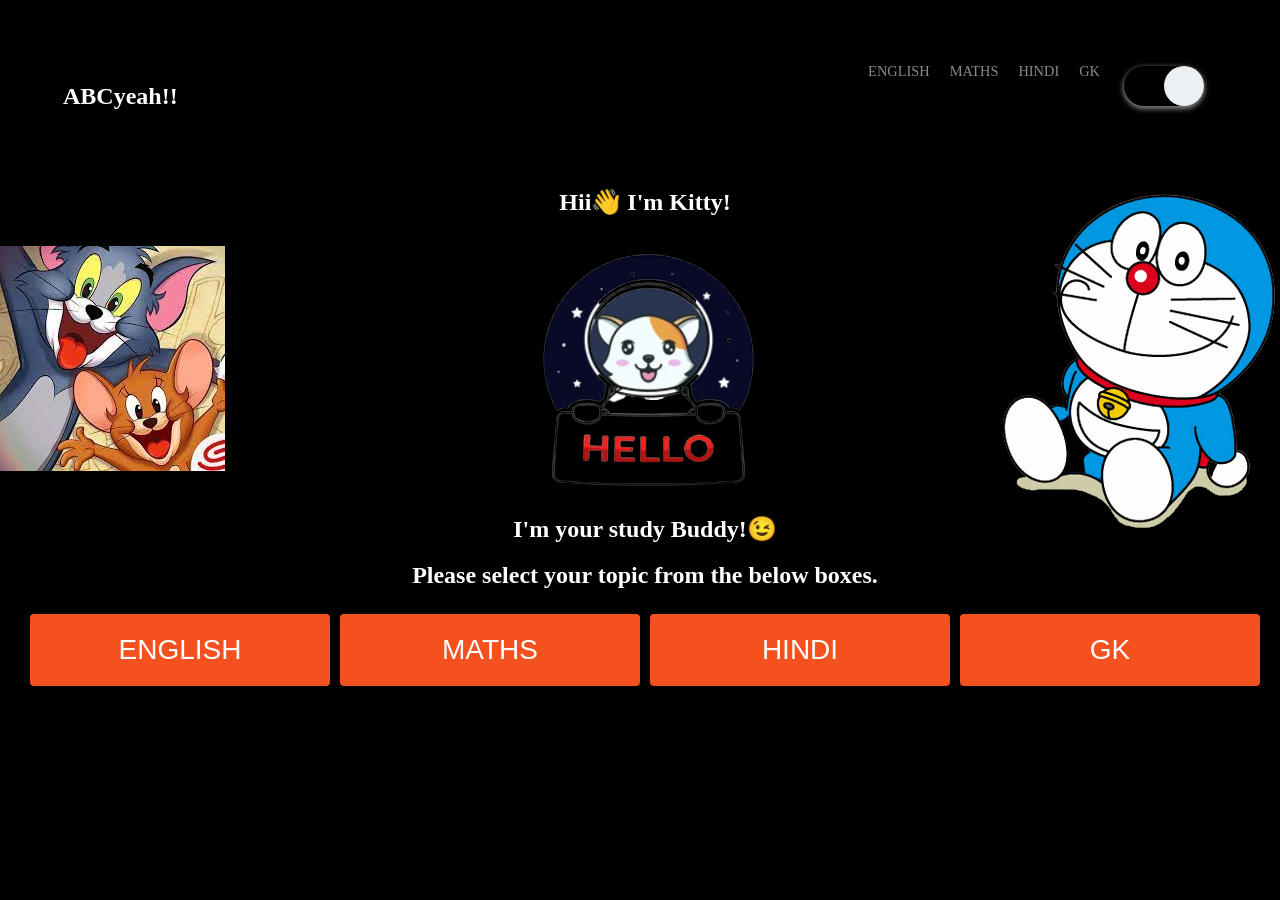
<file: index.html>
<!DOCTYPE html>
<html lang="en">
<head>
  <meta charset="UTF-8">
  <meta http-equiv="X-UA-Compatible" content="IE=edge">
  <meta name="viewport" content="width=device-width, initial-scale=1.0">
  <link rel="stylesheet" type="text/css" href="css\index.css">
  <title> ABCyeah!!</title>
</head>
<body>
  <style>
    body {
      background-image: url('img/slider/doraemon.png'), url('img/slider/tomjerry.jpg');
      background-position: center right , center left;
      background-repeat: no-repeat, no-repeat;
      }
  </style>
  <div class="container">
    <div class="nav-wrapper">
      <div class="left-side">
        <div class="site-name">
          <h2> ABCyeah!! </h2>
        </div>
      </div>
        <div class="right-side">
          <div class="nav-link-wrapper">
            <a href="english.html"> English </a>
          </div>
          <div class="nav-link-wrapper">
            <a href="maths.html"> Maths </a>
          </div>
          <div class="nav-link-wrapper">
            <a href="hindi.html"> Hindi </a>
          </div>
          <div class="nav-link-wrapper">
            <a href="gk.html"> GK </a>
          </div>
          <div class="nav-link-wrapper">
          <label id="switch">
            <input type="checkbox" onclick="myFunction()" checked>
            <span class="slider round"></span>
          </label>
          </div>
          <label id="dark-change"> </label>
          <script src="js\script.js"> </script>
        </div>
    </div>
    <div class="body-wrapper">
      
      <div class="hello-text">
        <h2> Hii<span class="wave"> 👋 </span> I'm Kitty!</h2>
      </div>
      <div class="kitty-img">
        <img src="img\slider\hello_kitty.png">
      </div>
      <div class="intro-text">
        <h2> I'm your study Buddy!😉</h2>
        <h2> Please select your topic from the below boxes. </h2>
      </div>
      <div class="buttons"> 
        <a href="english.html"> <button class="button" style="vertical-align:middle"> <span> ENGLISH </span> </button> </a>
        <a href="maths.html"><button class="button" style="vertical-align:middle"><span> MATHS </span></button></a>
        <a href="hindi.html"><button class="button" style="vertical-align:middle"><span> HINDI </span></button></a>
        <a href = "gk.html"><button class="button" style="vertical-align:middle"><span> GK </span></button></a>
      </div>
    </div>
  </div>
</body>
</html>
</file>
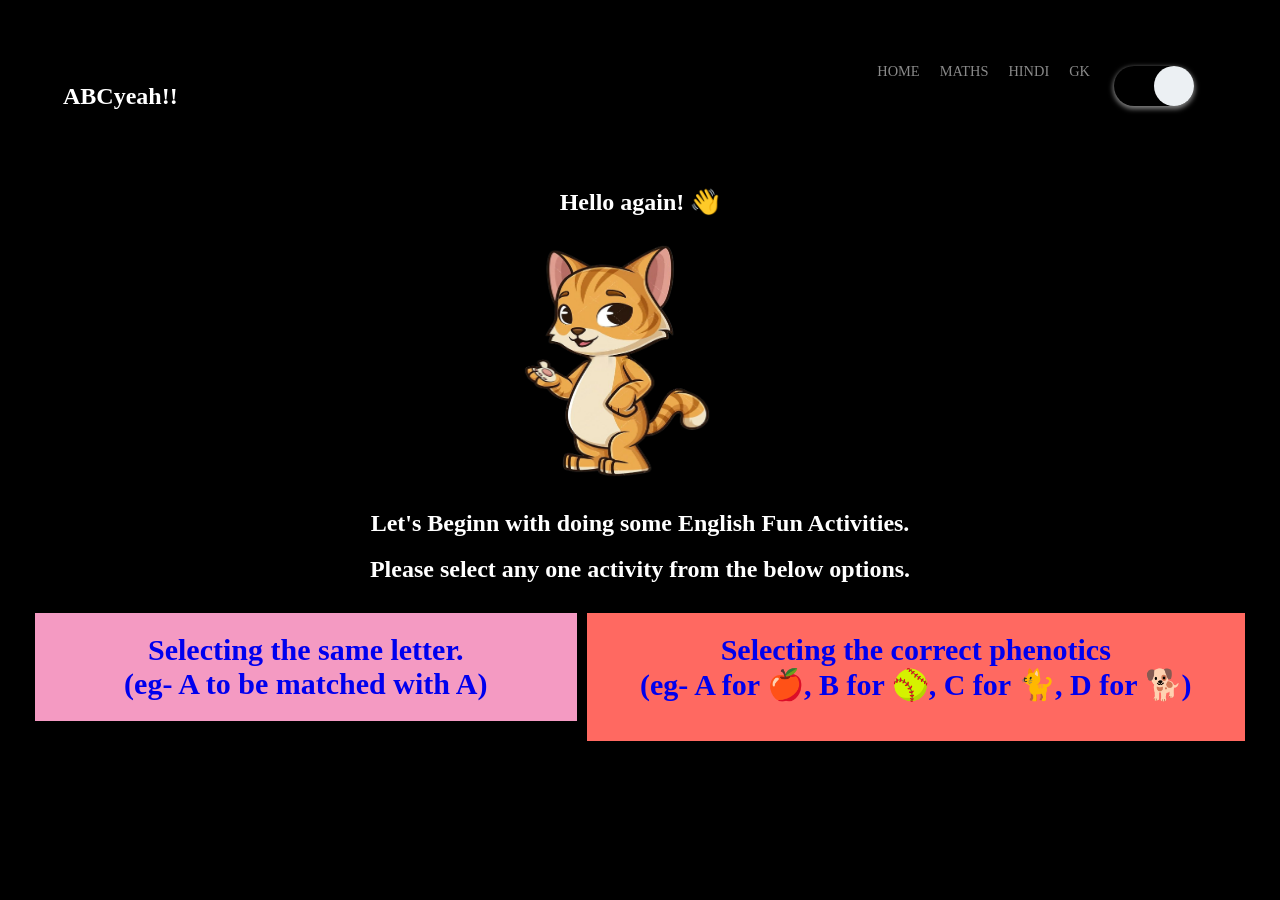
<file: english.html>
<!DOCTYPE html>
<html lang="en">
<head>
    <meta charset="UTF-8">
    <meta http-equiv="X-UA-Compatible" content="IE=edge">
    <meta name="viewport" content="width=device-width, initial-scale=1.0">
    <link rel="stylesheet" type="text/css" href="css\index.css">
    <title> English </title>
</head>
<body>
  <div class="container">
      <div class="nav-wrapper">
          <div class="left-side">
              <div class="site-name">
                  <h2> ABCyeah!!</h2>
              </div>
            </div>
              <div class="right-side">
                 <div class="nav-link-wrapper">
                    <a href="index.html"> Home </a>
                </div>
                 <div class="nav-link-wrapper">
                    <a href="maths.html"> Maths </a>
                </div>
                 <div class="nav-link-wrapper">
                    <a href="hindi.html">Hindi</a>
                </div>
                 <div class="nav-link-wrapper">
                    <a href="gk.html">GK</a>
                </div>
                  <div class="nav-link-wrapper">
                      <label id="switch">
                          <input type="checkbox" onclick="myFunction()" checked>
                          <span class="slider round"> </span>
                      </label>
                  </div>
                  <label id="dark-change"> </label>
                  <script src="js\script.js"> </script>
              </div>
            </div>
      </div>
      <div class="bady-wrapper">
          <div class="hello-text">
              <h2> Hello again! <span class="wave"> 👋 </span> </h2>
          </div>
          <div class="kitty-img">
              <img src="img\slider\cat_talk.png" height="250" width="200">
          </div>
          <div class="intro-text">
              <h2> Let's Beginn with doing some English Fun Activities.</h2>
              <h2> Please select any one activity from the below options.</h2>
          </div>
        <div class="grid-container">
          <div class="item1"><a href="english\english1.html"><b> Selecting the same letter. <br> (eg- A to be matched with A)</b></a></div>
          <div class="item2"> <a href="english\english2.html"><b>Selecting the correct phenotics <br> (eg- A for 🍎, B for 🥎, C for 🐈, D for 🐕)</b> </a>
        </div>
        </div>
      </div>
  </div>  
</body>
</html>
</file>
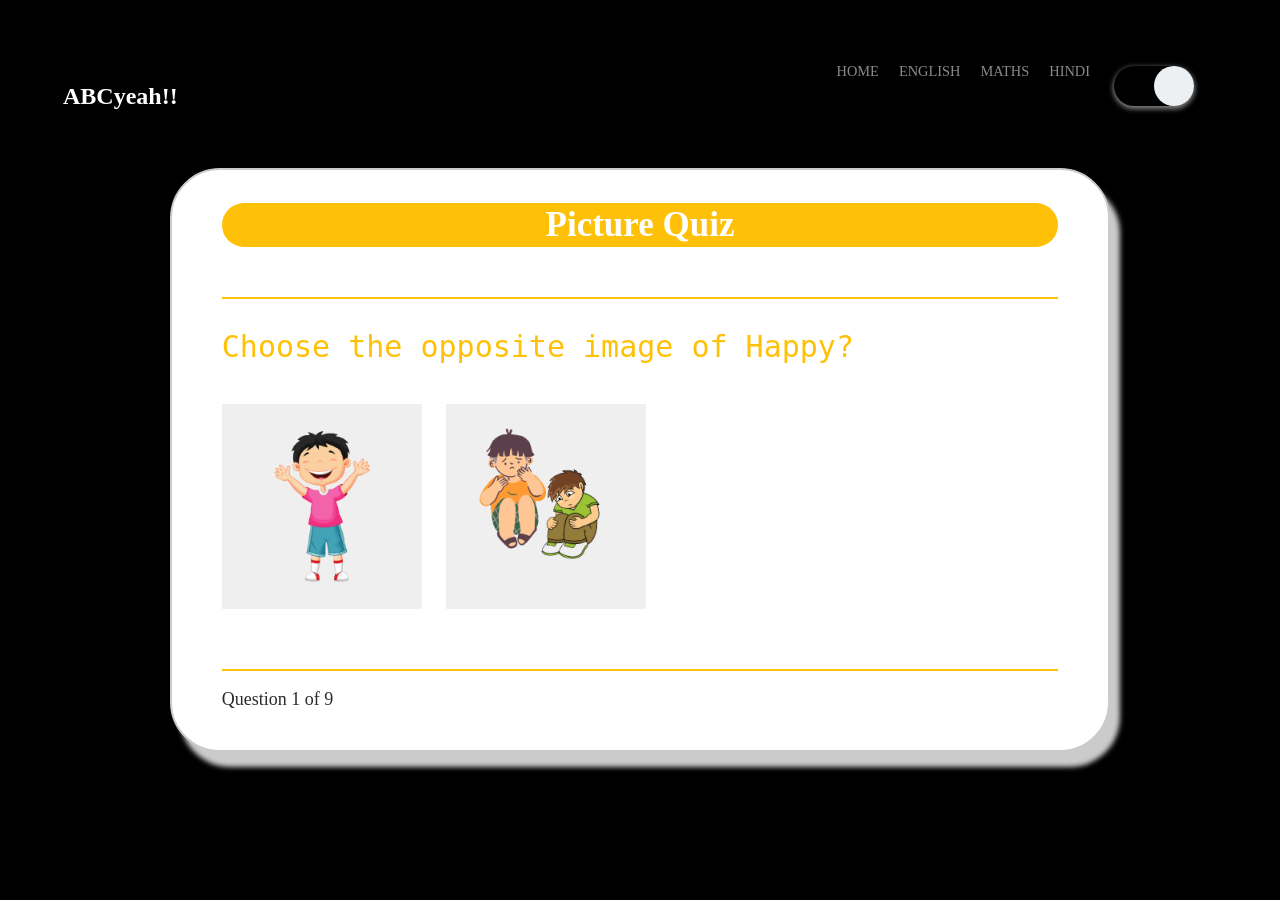
<file: gk.html>
<!DOCTYPE html>
<html>
<head lang="en">
<meta charset="UTF-8">
<title>Picture Quiz</title>
<style>
body {
background-color: #eeeeee;
}
body {
    margin: 0px;
    padding: 25px;
    background-color: black;
    color: white;
    font-size: 30;
}

.container {
    display: grid;
    grid-template-columns: 1fr;
}

.nav-wrapper {
    display:flex;
    justify-content: space-between;
    padding: 38px;
}

.site-name {
    font-family: 'Brush Script MT', cursive;
}

.right-side {
    display: flex;
    justify-content: space-between;
}

.nav-wrapper > .right-side > div {
    margin-right: 20px;
    font-size: 0.9em;
    text-transform: uppercase;
}

.nav-link-wrapper {
    height: 22px;
    border-bottom: 1px solid transparent;
    transition: border-bottom 0.5s;
}

.nav-link-wrapper a {
    color: #8a8a8a;
    text-decoration: none;
    transition: color 0.5s;
}

.nav-link-wrapper:hover {
    border-bottom: 1px solid seagreen;
}

.nav-link-wrapper a:hover {
    color: seagreen;
}

/* Slider code */
input {
    -webkit-appearance: none;
    position: relative;
    width: 80px;
    height: 40px;
    background-image: url(https://i.postimg.cc/857jHw2q/Screenshot-2020-04-16-at-1-07-06-PM.png);
    background-size: cover;
    border-radius: 50px;
    outline: none;
    transition: background-image .90s;
    box-shadow: 0px 2px 5px 1px gray;
}

input:before {
    content: "";
    position: absolute;
    top: 0;
    left: 0;
    height: 40px;
    width: 40px;;
    border-radius: 50px;
    transition: all .9s;
    background-color:  #F7CA33;
}

input:checked {
    background-image: url(https://i.postimg.cc/Hn0nstVK/Screenshot-2020-04-16-at-1-07-19-PM.png);
    transition: background-image .90s;
    background-size: cover;
}

input:checked:before {
    transform: translate(100%);
    transition: all .9s;
    background-color: #ECF0F3;
}

.dark-mode {
    background-color: white;
    color: black;
}

.hello-text {
    text-align: center;
}
.grid {
width: 68%;
height: 520px;
margin: 0 auto;
background-color: #fff;
padding: 10px 50px 50px 50px;
border-radius: 50px;
border: 2px solid #cbcbcb;
box-shadow: 10px 15px 5px #cbcbcb;
}
.buttons img
{
width:200px;
}
.grid h1 {
font-family: "sans-serif";
background-color: #ffc107;
font-size: 35px;
text-align: center;
color: #ffffff;
padding: 2px 0px;
border-radius: 50px;
}
hr
{
margin-top: 50px;
    color: red;
    background-color: #ffc107;
    height: 2px;
    border: none;
}
#score {
color: #ffc107;
text-align: center;
font-size: 30px;
}

.grid #question {
font-family: "monospace";
font-size: 30px;
color: #ffc107;
}
.buttons {
margin-top: 30px;
}

#btn0,
#btn1,
#btn2,
#btn3 {

    padding: 0px;
font-size: 20px;
color: #fff;
    border: none;
margin: 10px 20px 10px 0px;
}
#btn0:hover,
#btn1:hover,
#btn2:hover,
#btn3:hover {
cursor: pointer;
background-color: #ffc107;
}

#btn0:focus,
#btn1:focus,
#btn2:focus,
#btn3:focus {
outline: 0;
}

#progress {
color: #2b2b2b;
font-size: 18px;
}
</style>
</head>
<body>
    <div class="nav-wrapper">
        <div class="left-side">
            <div class="site-name">
                <h2> ABCyeah!!</h2>
            </div>
        </div>
        <div class="right-side">
            <div class="nav-link-wrapper">
                <a href="index.html"> Home </a>
            </div>
            <div class="nav-link-wrapper">
                <a href="english.html"> English</a>
            </div>
            <div class="nav-link-wrapper">
                <a href="maths.html"> Maths</a>
            </div>
            <div class="nav-link-wrapper">
                <a href="hindi.html">Hindi</a>
            </div>
            <div class="nav-link-wrapper">
                  <label id="switch">
                      <input type="checkbox" onclick="myFunction()" checked>
                      <span class="slider round"> </span>
                  </label>
            </div>
            <label id="dark-change"> </label>
            <script type = "text/javascript">
            function myFunction() {
    var element = document.body;
    element.classList.toggle("dark-mode");
 }</script>
        </div>
    </div>
<div class="grid">
<div id="quiz">
<h1>Picture Quiz</h1>
<hr style="margin-bottom: 20px">
<p id="question"></p>
<div class="buttons">
<button id="btn0"><span id="choice0"></span></button>
<button id="btn1"><span id="choice1"></span></button>
<button id="btn2"><span id="choice2"></span></button>
<button id="btn3"><span id="choice3"></span></button>
</div>
<hr style="margin-top: 50px">
<footer>
<p id="progress">Question x of y</p>
</footer>
</div>
</div>
<script type="text/javascript">
var images = {
    "happy" : "img/gkimg/A1.png",
    "sad" : "img/gkimg/A2.png",
    "dirty" : "img/gkimg/A3.png",
    "clean" : "img/gkimg/A4.png",
    "wet" : "img/gkimg/A5.png",
    "dry" : "img/gkimg/A6.png",
    "young" : "img/gkimg/A7.png",
    "old" : "img/gkimg/A8.png",
    "slow" : "img/gkimg/A11.png",
    "fast" : "img/gkimg/A12.png",
    "tall" : "img/gkimg/A13.png",
    "short" : "img/A14.png",
    "weak" : "img/gkimg/A15.png",
    "strong" : "img/gkimg/A16.png",
    "full" : "img/gkimg/A17.png",
    "empty" : "img/gkimg/A18.png",
    "sleep" : "img/gkimg/A21.png",
    "awake" : "img/gkimg/A22.png"
}

function populate() {
if (quiz.isEnded()) {
showScores();
} else {
// show question
var element = document.getElementById("question");
element.innerHTML = quiz.getQuestionIndex().text;

// show options
var choices = quiz.getQuestionIndex().choices;
for (var i = 0; i < choices.length; i++) {
var element = document.getElementById("choice" + i);
element.innerHTML = images[choices[i]]? '<img src="'+images[choices[i]]+'"/>':choices[i];
guess("btn" + i, choices[i]);
}

showProgress();
}
};

function guess(id, guess) {
var button = document.getElementById(id);
button.onclick = function() {
quiz.guess(guess);
populate();
}
};

function showProgress() {
var currentQuestionNumber = quiz.questionIndex + 1;
var element = document.getElementById("progress");
element.innerHTML = "Question " + currentQuestionNumber + " of " + quiz.questions.length;
};

function showScores() {
var gameOverHTML = "<h1>Result</h1>";
gameOverHTML += "<h2 id='score'> Your scores: " + quiz.score + "</h2>";
var element = document.getElementById("quiz");
element.innerHTML = gameOverHTML;
};

// create questions
var questions = [
new Question("Choose the opposite image of Happy?", ["happy","sad"], "sad"),

new Question("Choose the opposite image of clean?", ["dirty","clean"], "dirty"),

new Question("Choose the opposite image of wet?", ["dry","wet"], "dry"),

new Question("Choose the opposite image of Young?", ["young","old"], "old"),

new Question("Choose the opposite image of slow?", ["slow","fast"], "fast"),

new Question("Choose the opposite image of Short?", ["short","tall"], "tall"),

new Question("Choose the opposite image of Weak?", ["strong","weak"], "strong"),

new Question("Choose the opposite image of Empty?", ["full","empty"], "full"),

new Question("Choose the opposite image of Sleep?", ["sleep","awake"], "awake"),

];

function Question(text, choices, answer) {
this.text = text;
this.choices = choices;
this.answer = answer;
}

Question.prototype.isCorrectAnswer = function(choice) {
return this.answer === choice;
}

function Quiz(questions) {
this.score = 0;
this.questions = questions;
this.questionIndex = 0;
}

Quiz.prototype.getQuestionIndex = function() {
return this.questions[this.questionIndex];
}

Quiz.prototype.guess = function(answer) {
if (this.getQuestionIndex().isCorrectAnswer(answer)) {
this.score++;
}

this.questionIndex++;
}

Quiz.prototype.isEnded = function() {
return this.questionIndex === this.questions.length;
}

// create quiz
var quiz = new Quiz(questions);

// display quiz
populate();
</script>
</body>
</html>
</file>
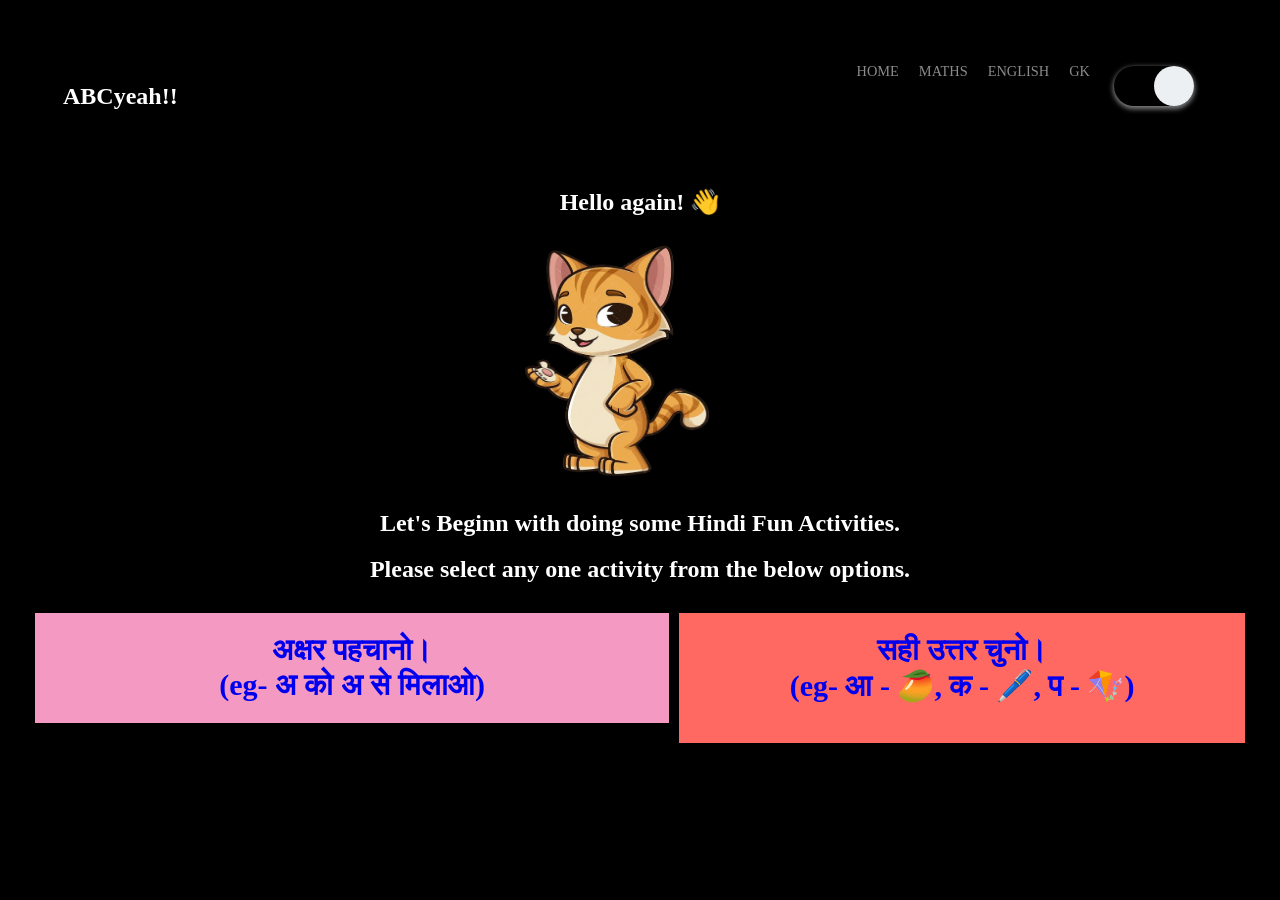
<file: hindi.html>
<!DOCTYPE html>
<html lang="en">
<head>
    <meta charset="UTF-8">
    <meta http-equiv="X-UA-Compatible" content="IE=edge">
    <meta name="viewport" content="width=device-width, initial-scale=1.0">
    <link rel="stylesheet" type="text/css" href="css\index.css">
    <title> हिंदी </title>
</head>
<body>
  <div class="container">
      <div class="nav-wrapper">
          <div class="left-side">
              <div class="site-name">
                  <h2> ABCyeah!!</h2>
              </div>
            </div>
              <div class="right-side">
                 <div class="nav-link-wrapper">
                    <a href="index.html"> Home </a>
                </div>
                 <div class="nav-link-wrapper">
                    <a href="maths.html"> Maths </a>
                </div>
                 <div class="nav-link-wrapper">
                    <a href="english.html">English</a>
                </div>
                 <div class="nav-link-wrapper">
                    <a href="gk.html">GK</a>
                </div>
                  <div class="nav-link-wrapper">
                      <label id="switch">
                          <input type="checkbox" onclick="myFunction()" checked>
                          <span class="slider round"> </span>
                      </label>
                  </div>
                  <label id="dark-change"> </label>
                  <script src="js\script.js"> </script>
              </div>
            </div>
      </div>
      <div class="bady-wrapper">
          <div class="hello-text">
              <h2> Hello again! <span class="wave"> 👋 </span> </h2>
          </div>
          <div class="kitty-img">
              <img src="img\slider\cat_talk.png" height="250" width="200">
          </div>
          <div class="intro-text">
              <h2> Let's Beginn with doing some Hindi Fun Activities.</h2>
              <h2> Please select any one activity from the below options.</h2>
          </div>
        <div class="grid-container">
          <div class="item1"><a href="hindi\hindi1.html"><b> अक्षर पहचानो। <br> (eg- अ को अ से मिलाओ)</b></a></div>
          <div class="item2"> <a href="hindi\hindi2.html"><b> सही उत्तर चुनो। <br> (eg- आ - 🥭, क - 🖊️, प - 🪁) </b> </a>
        </div>
        </div>
      </div>
  </div>  
</body>
</html>
</file>
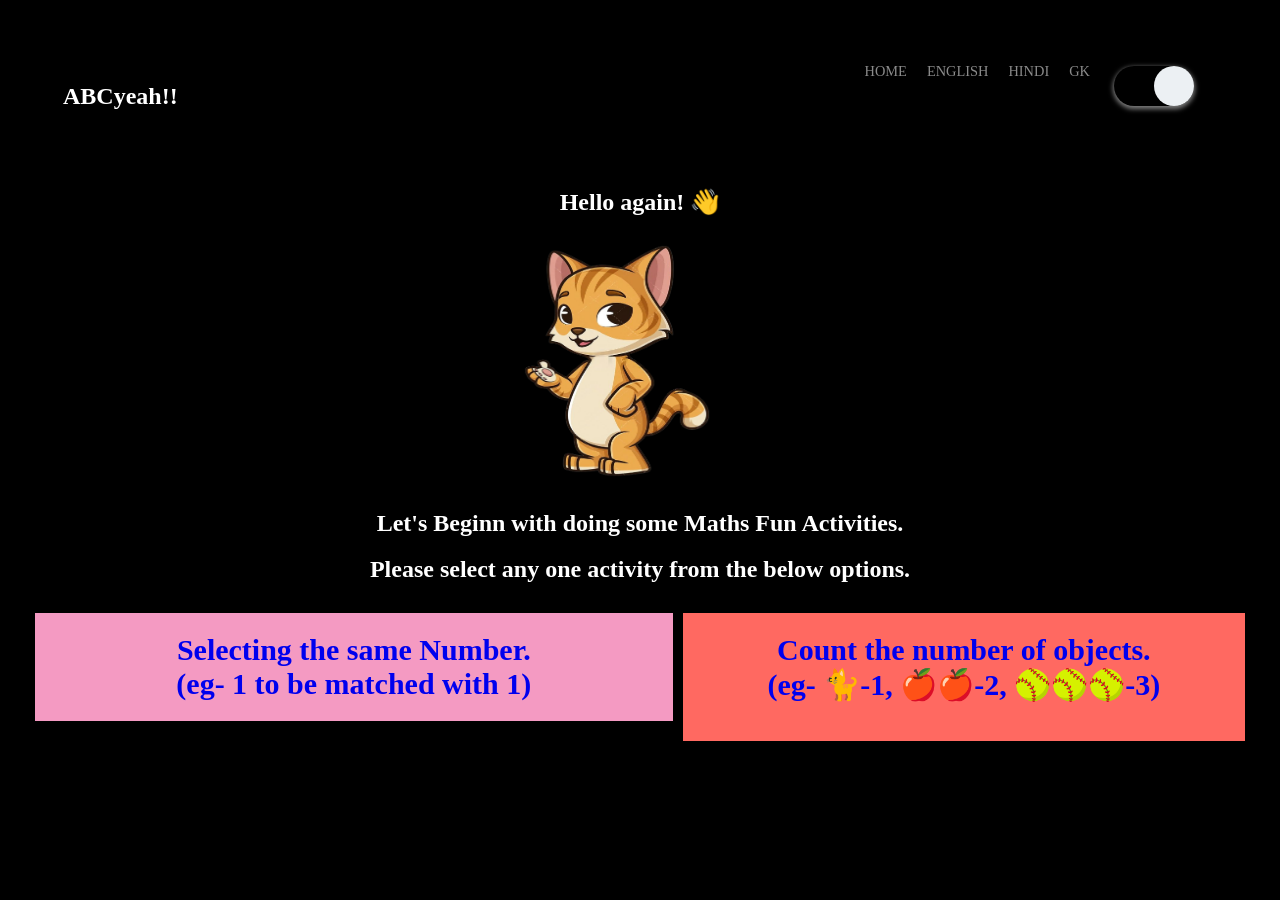
<file: maths.html>
<!DOCTYPE html>
<html lang="en">
<head>
    <meta charset="UTF-8">
    <meta http-equiv="X-UA-Compatible" content="IE=edge">
    <meta name="viewport" content="width=device-width, initial-scale=1.0">
    <link rel="stylesheet" type="text/css" href="css\index.css">
    <title> English </title>
</head>
<body>
  <div class="container">
      <div class="nav-wrapper">
          <div class="left-side">
              <div class="site-name">
                  <h2> ABCyeah!!</h2>
              </div>
            </div>
              <div class="right-side">
                 <div class="nav-link-wrapper">
                    <a href="index.html"> Home </a>
                </div>
                 <div class="nav-link-wrapper">
                    <a href="english.html"> English </a>
                </div>
                 <div class="nav-link-wrapper">
                    <a href="hindi.html">Hindi</a>
                </div>
                 <div class="nav-link-wrapper">
                    <a href="gk.html">GK</a>
                </div>
                  <div class="nav-link-wrapper">
                      <label id="switch">
                          <input type="checkbox" onclick="myFunction()" checked>
                          <span class="slider round"> </span>
                      </label>
                  </div>
                  <label id="dark-change"> </label>
                  <script src="js\script.js"> </script>
              </div>
            </div>
      </div>
      <div class="bady-wrapper">
          <div class="hello-text">
              <h2> Hello again! <span class="wave"> 👋 </span> </h2>
          </div>
          <div class="kitty-img">
              <img src="img\slider\cat_talk.png" height="250" width="200">
          </div>
          <div class="intro-text">
              <h2> Let's Beginn with doing some Maths Fun Activities.</h2>
              <h2> Please select any one activity from the below options.</h2>
          </div>
        <div class="grid-container">
          <div class="item1"><a href="maths\maths1.html"><b> Selecting the same Number. <br> (eg- 1 to be matched with 1)</b></a></div>
          <div class="item2"> <a href="maths\maths2.html"><b>Count the number of objects. <br> (eg- 🐈-1, 🍎🍎-2, 🥎🥎🥎-3) </b> </a>
        </div>
        </div>
      </div>
  </div>  
</body>
</html>
</file>
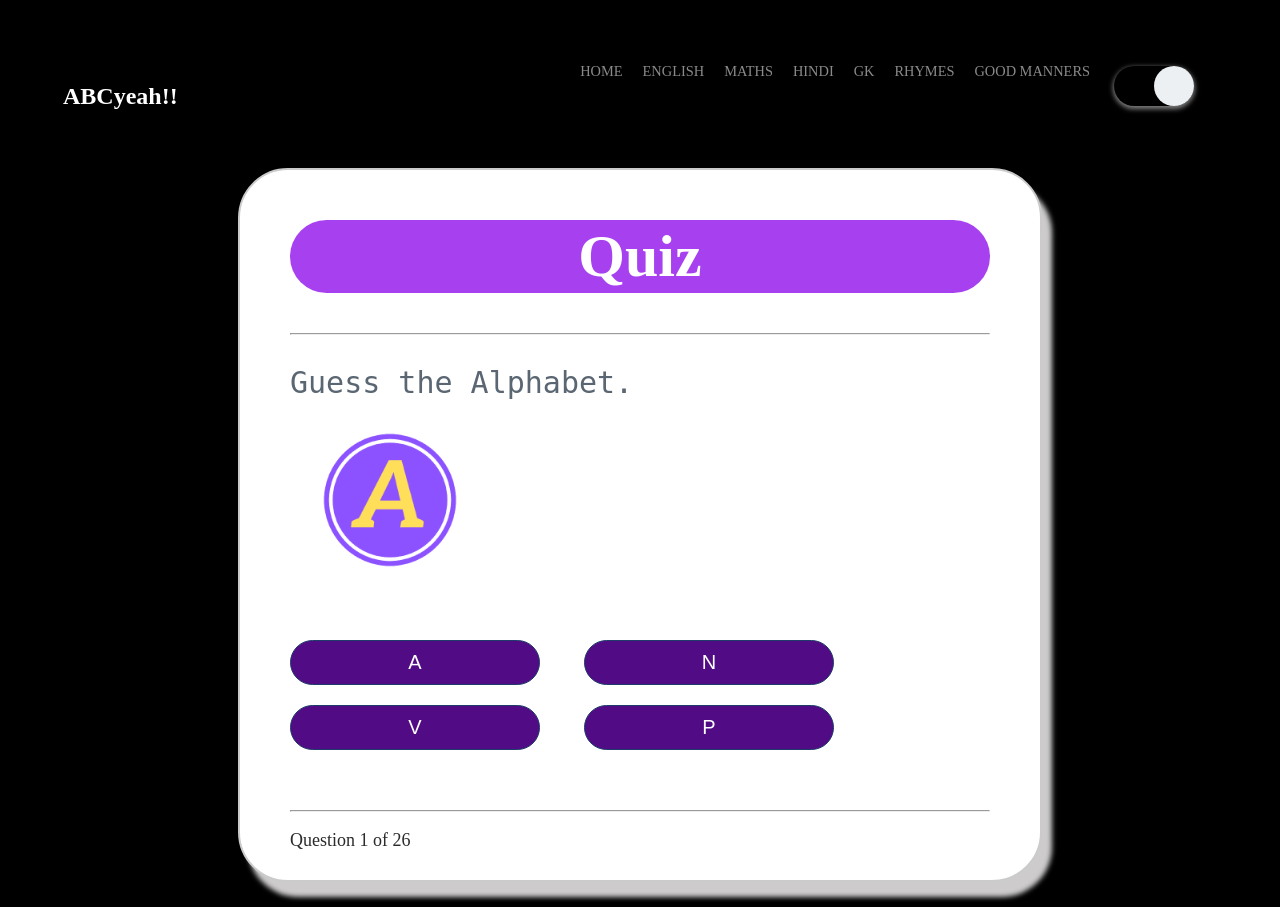
<file: english/english1.html>
<!DOCTYPE html>
<html lang="en">
<head>
    <meta charset="UTF-8">
    <meta http-equiv="X-UA-Compatible" content="IE=edge">
    <meta name="viewport" content="width=device-width, initial-scale=1.0">
    <link rel="stylesheet" type="text/css" href="english.css">
    <title>Document</title>
</head>
<body>
    <div class="container">
        <div class="nav-wrapper">
            <div class="left-side">
                <div class="site-name">
                    <h2> ABCyeah!!</h2>
                </div>
            </div>
            <div class="right-side">
                <div class="nav-link-wrapper">
                    <a href="index.html"> Home </a>
                </div>
                <div class="nav-link-wrapper">
                    <a href="english.html"> English</a>
                </div>
                <div class="nav-link-wrapper">
                    <a href="maths.html"> Maths</a>
                </div>
                <div class="nav-link-wrapper">
                    <a href="hindi.html">Hindi</a>
                </div>
                <div class="nav-link-wrapper">
                    <a href="gk.html">GK</a>
                </div>
                <div class="nav-link-wrapper">
                    <a href="rhymes.html">Rhymes</a>
                </div>
                <div class="nav-link-wrapper">
                    <a href="goodmanners.html"> Good MAnners</a>
                </div>
                <div class="nav-link-wrapper">
                      <label id="switch">
                          <input type="checkbox" onclick="myFunction()" checked>
                          <span class="slider round"> </span>
                      </label>
                </div>
                <label id="dark-change"> </label>
                <script src="english.js"> </script>
            </div>
        </div>
        <div class = "grid">
            <div id = "quiz">
                <h1> Quiz </h1>
                <hr style = "margin-bottom: 20px">
                <p id = "question"> </p>
                <div class = "button">
                    <button id = "bt0"> <span id = "choice0"></span> </button>
                    <button id = "bt1"> <span id = "choice1"></span> </button>
                    <button id = "bt2"> <span id = "choice2"></span> </button>
                    <button id = "bt3"> <span id = "choice3"></span> </button>
                </div>
                <hr style = "margin-top: 50px">

                <footer>
                    <p id = "progress"> Question x of y</p>
                </footer>
            </div>
        </div>        

    </div>
    <script src = "english1.js"></script>


</body>
</html>
</file>
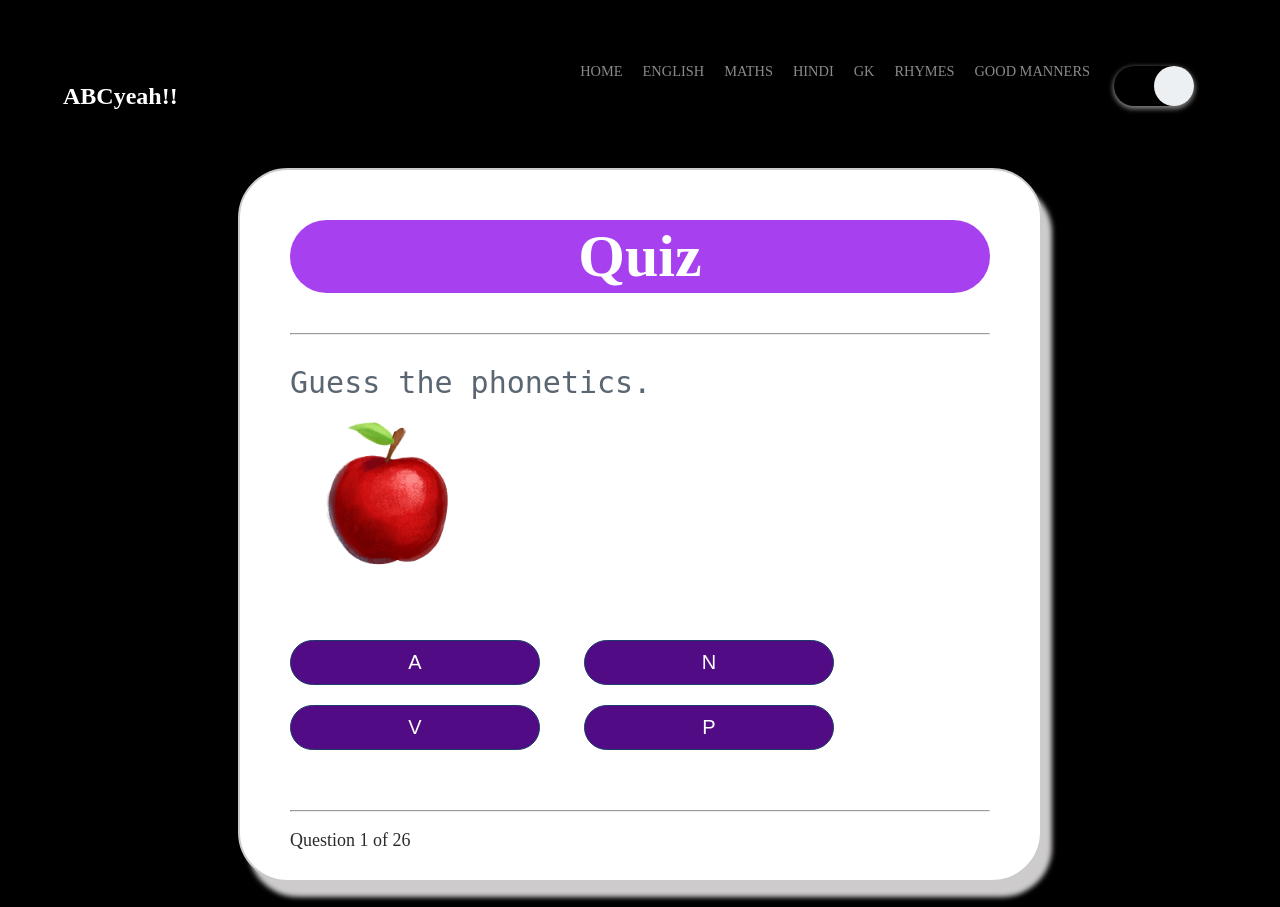
<file: english/english2.html>
<!DOCTYPE html>
<html lang="en">
<head>
    <meta charset="UTF-8">
    <meta http-equiv="X-UA-Compatible" content="IE=edge">
    <meta name="viewport" content="width=device-width, initial-scale=1.0">
    <link rel="stylesheet" type="text/css" href="english.css">
    <title>Document</title>
</head>
<body>
    <div class="container">
        <div class="nav-wrapper">
            <div class="left-side">
                <div class="site-name">
                    <h2> ABCyeah!!</h2>
                </div>
            </div>
            <div class="right-side">
                <div class="nav-link-wrapper">
                    <a href="index.html"> Home </a>
                </div>
                <div class="nav-link-wrapper">
                    <a href="english.html"> English</a>
                </div>
                <div class="nav-link-wrapper">
                    <a href="maths.html"> Maths</a>
                </div>
                <div class="nav-link-wrapper">
                    <a href="hindi.html">Hindi</a>
                </div>
                <div class="nav-link-wrapper">
                    <a href="gk.html">GK</a>
                </div>
                <div class="nav-link-wrapper">
                    <a href="rhymes.html">Rhymes</a>
                </div>
                <div class="nav-link-wrapper">
                    <a href="goodmanners.html"> Good MAnners</a>
                </div>
                <div class="nav-link-wrapper">
                      <label id="switch">
                          <input type="checkbox" onclick="myFunction()" checked>
                          <span class="slider round"> </span>
                      </label>
                </div>
                <label id="dark-change"> </label>
                <script src="english.js"> </script>
            </div>
        </div>
        <div class = "grid">
            <div id = "quiz">
                <h1> Quiz </h1>
                <hr style = "margin-bottom: 20px">
                <p id = "question"> </p>
                <div class = "button">
                    <button id = "bt0"> <span id = "choice0"></span> </button>
                    <button id = "bt1"> <span id = "choice1"></span> </button>
                    <button id = "bt2"> <span id = "choice2"></span> </button>
                    <button id = "bt3"> <span id = "choice3"></span> </button>
                </div>
                <hr style = "margin-top: 50px">

                <footer>
                    <p id = "progress"> Question x of y</p>
                </footer>
            </div>
        </div>        

    </div>
    <script src = "english2.js"></script>


</body>
</html>
</file>
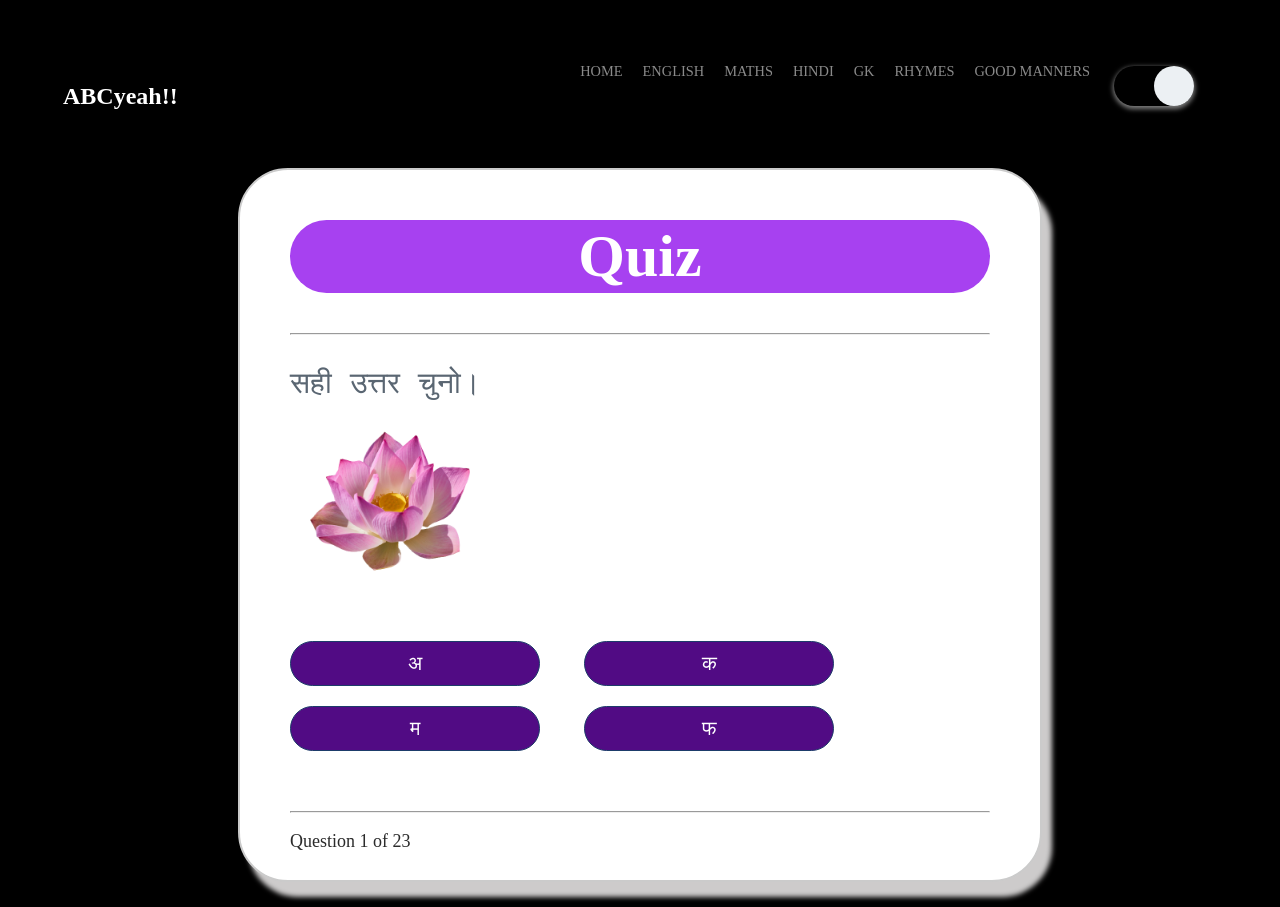
<file: hindi/hindi2.html>
<!DOCTYPE html>
<html lang="en">
<head>
    <meta charset="UTF-8">
    <meta http-equiv="X-UA-Compatible" content="IE=edge">
    <meta name="viewport" content="width=device-width, initial-scale=1.0">
    <link rel="stylesheet" type="text/css" href="hindi.css">
    <title>Document</title>
</head>
<body>
    <div class="container">
        <div class="nav-wrapper">
            <div class="left-side">
                <div class="site-name">
                    <h2> ABCyeah!!</h2>
                </div>
            </div>
            <div class="right-side">
                <div class="nav-link-wrapper">
                    <a href="index.html"> Home </a>
                </div>
                <div class="nav-link-wrapper">
                    <a href="english.html"> English</a>
                </div>
                <div class="nav-link-wrapper">
                    <a href="maths.html"> Maths</a>
                </div>
                <div class="nav-link-wrapper">
                    <a href="hindi.html">Hindi</a>
                </div>
                <div class="nav-link-wrapper">
                    <a href="gk.html">GK</a>
                </div>
                <div class="nav-link-wrapper">
                    <a href="rhymes.html">Rhymes</a>
                </div>
                <div class="nav-link-wrapper">
                    <a href="goodmanners.html"> Good MAnners</a>
                </div>
                <div class="nav-link-wrapper">
                      <label id="switch">
                          <input type="checkbox" onclick="myFunction()" checked>
                          <span class="slider round"> </span>
                      </label>
                </div>
                <label id="dark-change"> </label>
                <script src="hindi.js"> </script>
            </div>
        </div>
        <div class = "grid">
            <div id = "quiz">
                <h1> Quiz </h1>
                <hr style = "margin-bottom: 20px">
                <p id = "question"> </p>
                <div class = "button">
                    <button id = "bt0"> <span id = "choice0"></span> </button>
                    <button id = "bt1"> <span id = "choice1"></span> </button>
                    <button id = "bt2"> <span id = "choice2"></span> </button>
                    <button id = "bt3"> <span id = "choice3"></span> </button>
                </div>
                <hr style = "margin-top: 50px">

                <footer>
                    <p id = "progress"> Question x of y</p>
                </footer>
            </div>
        </div>        

    </div>
    <script src = "hindi2.js"></script>


</body>
</html>
</file>
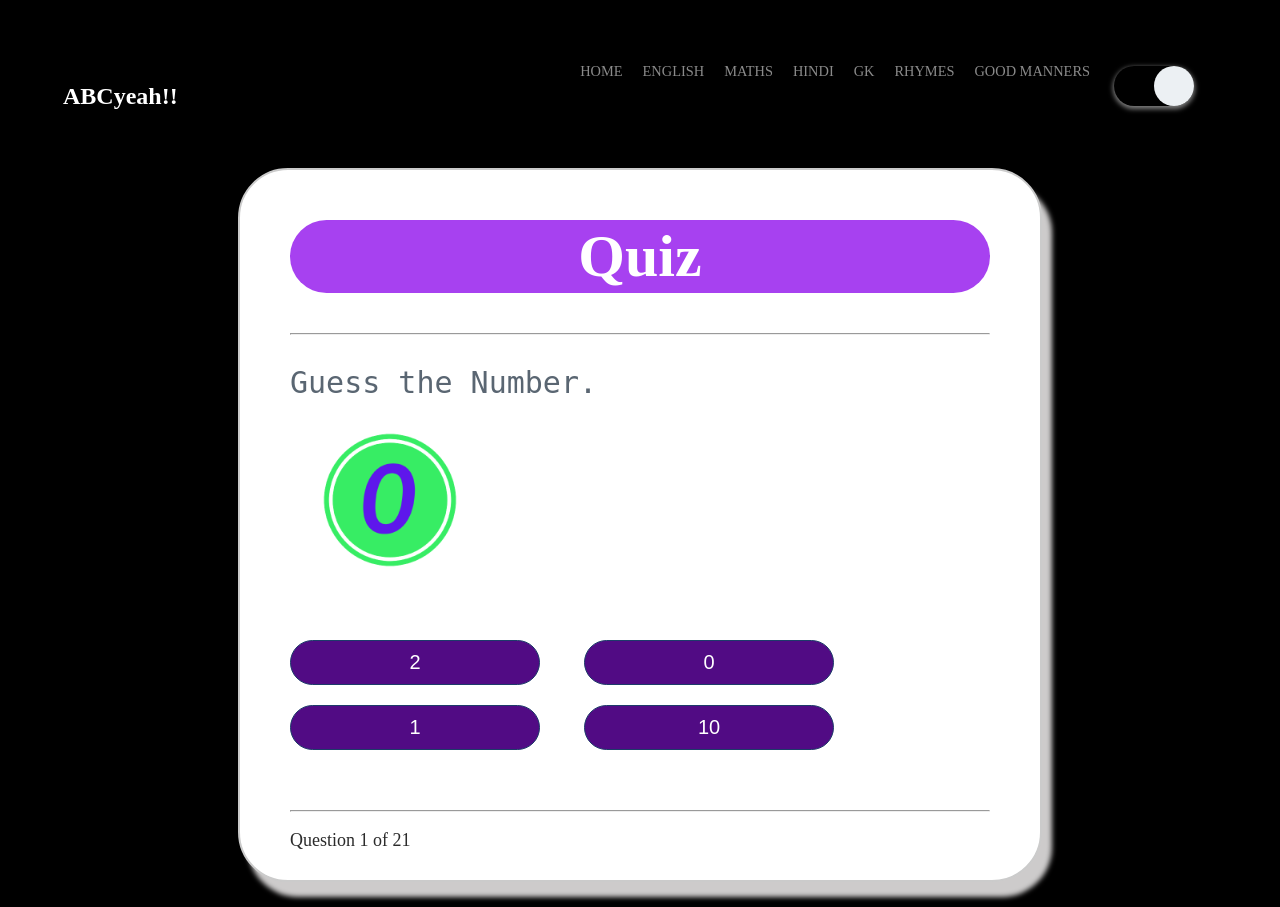
<file: maths/maths1.html>
<!DOCTYPE html>
<html lang="en">
<head>
    <meta charset="UTF-8">
    <meta http-equiv="X-UA-Compatible" content="IE=edge">
    <meta name="viewport" content="width=device-width, initial-scale=1.0">
    <link rel="stylesheet" type="text/css" href="maths.css">
    <title>Document</title>
</head>
<body>
    <div class="container">
        <div class="nav-wrapper">
            <div class="left-side">
                <div class="site-name">
                    <h2> ABCyeah!!</h2>
                </div>
            </div>
            <div class="right-side">
                <div class="nav-link-wrapper">
                    <a href="index.html"> Home </a>
                </div>
                <div class="nav-link-wrapper">
                    <a href="english.html"> English</a>
                </div>
                <div class="nav-link-wrapper">
                    <a href="maths.html"> Maths</a>
                </div>
                <div class="nav-link-wrapper">
                    <a href="hindi.html">Hindi</a>
                </div>
                <div class="nav-link-wrapper">
                    <a href="gk.html">GK</a>
                </div>
                <div class="nav-link-wrapper">
                    <a href="rhymes.html">Rhymes</a>
                </div>
                <div class="nav-link-wrapper">
                    <a href="goodmanners.html"> Good MAnners</a>
                </div>
                <div class="nav-link-wrapper">
                      <label id="switch">
                          <input type="checkbox" onclick="myFunction()" checked>
                          <span class="slider round"> </span>
                      </label>
                </div>
                <label id="dark-change"> </label>
                <script src="maths.js"> </script>
            </div>
        </div>
        <div class = "grid">
            <div id = "quiz">
                <h1> Quiz </h1>
                <hr style = "margin-bottom: 20px">
                <p id = "question"> </p>
                <div class = "button">
                    <button id = "bt0"> <span id = "choice0"></span> </button>
                    <button id = "bt1"> <span id = "choice1"></span> </button>
                    <button id = "bt2"> <span id = "choice2"></span> </button>
                    <button id = "bt3"> <span id = "choice3"></span> </button>
                </div>
                <hr style = "margin-top: 50px">

                <footer>
                    <p id = "progress"> Question x of y</p>
                </footer>
            </div>
        </div>        

    </div>
    <script src = "maths1.js"></script>


</body>
</html>
</file>
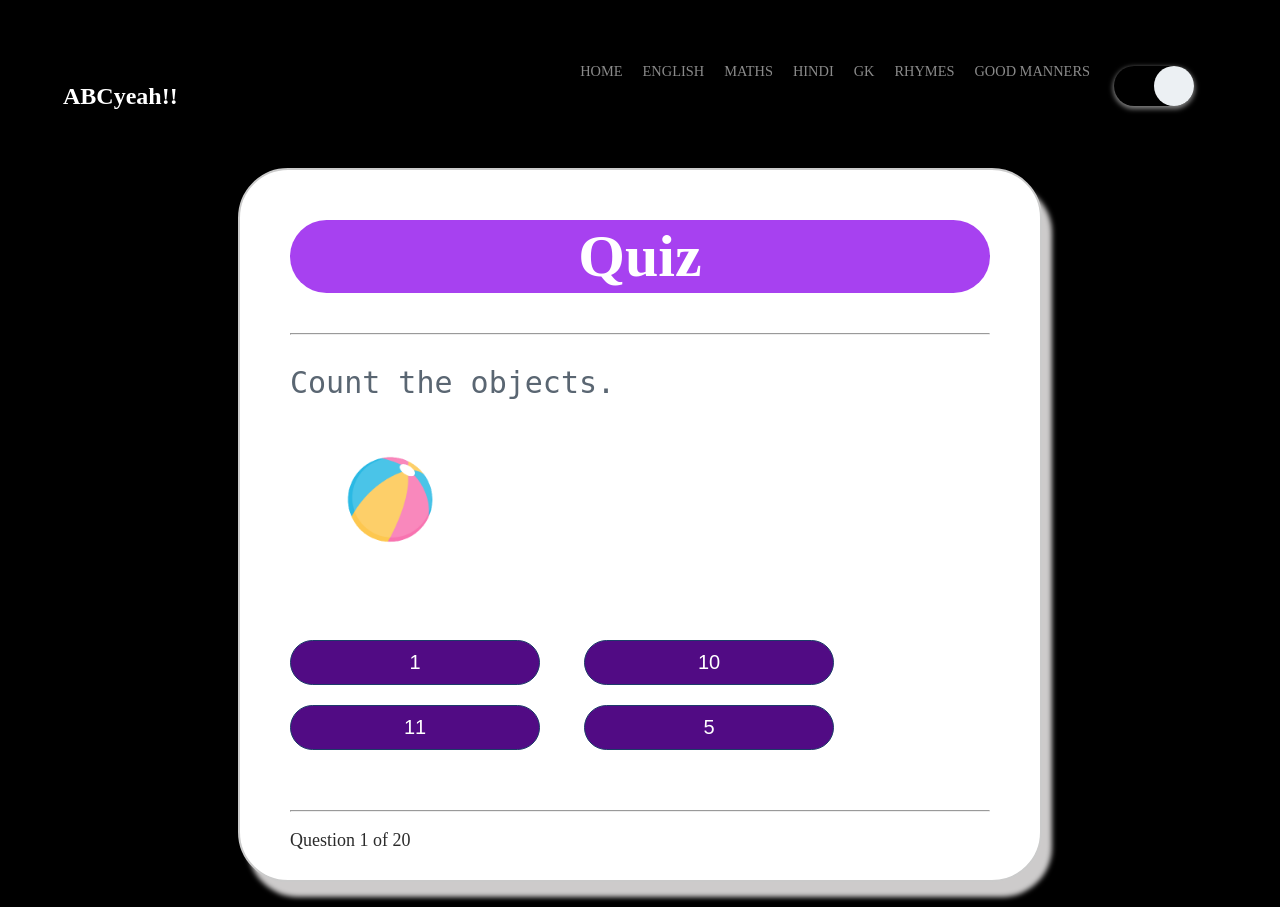
<file: maths/maths2.html>
<!DOCTYPE html>
<html lang="en">
<head>
    <meta charset="UTF-8">
    <meta http-equiv="X-UA-Compatible" content="IE=edge">
    <meta name="viewport" content="width=device-width, initial-scale=1.0">
    <link rel="stylesheet" type="text/css" href="maths.css">
    <title>Document</title>
</head>
<body>
    <div class="container">
        <div class="nav-wrapper">
            <div class="left-side">
                <div class="site-name">
                    <h2> ABCyeah!!</h2>
                </div>
            </div>
            <div class="right-side">
                <div class="nav-link-wrapper">
                    <a href="index.html"> Home </a>
                </div>
                <div class="nav-link-wrapper">
                    <a href="english.html"> English</a>
                </div>
                <div class="nav-link-wrapper">
                    <a href="maths.html"> Maths</a>
                </div>
                <div class="nav-link-wrapper">
                    <a href="hindi.html">Hindi</a>
                </div>
                <div class="nav-link-wrapper">
                    <a href="gk.html">GK</a>
                </div>
                <div class="nav-link-wrapper">
                    <a href="rhymes.html">Rhymes</a>
                </div>
                <div class="nav-link-wrapper">
                    <a href="goodmanners.html"> Good MAnners</a>
                </div>
                <div class="nav-link-wrapper">
                      <label id="switch">
                          <input type="checkbox" onclick="myFunction()" checked>
                          <span class="slider round"> </span>
                      </label>
                </div>
                <label id="dark-change"> </label>
                <script src="maths.js"> </script>
            </div>
        </div>
        <div class = "grid">
            <div id = "quiz">
                <h1> Quiz </h1>
                <hr style = "margin-bottom: 20px">
                <p id = "question"> </p>
                <div class = "button">
                    <button id = "bt0"> <span id = "choice0"></span> </button>
                    <button id = "bt1"> <span id = "choice1"></span> </button>
                    <button id = "bt2"> <span id = "choice2"></span> </button>
                    <button id = "bt3"> <span id = "choice3"></span> </button>
                </div>
                <hr style = "margin-top: 50px">

                <footer>
                    <p id = "progress"> Question x of y</p>
                </footer>
            </div>
        </div>        

    </div>
    <script src = "maths2.js"></script>


</body>
</html>
</file>
<file: english/english.css>
body {
    margin: 0px;
    padding: 25px;
    background-color: black;
    color: white;
    font-size: 30;
}

.container {
    display: grid;
    grid-template-columns: 1fr;
}

.nav-wrapper {
    display:flex;
    justify-content: space-between;
    padding: 38px;
}

.site-name {
    font-family: 'Brush Script MT', cursive;
}

.right-side {
    display: flex;
    justify-content: space-between;
}

.nav-wrapper > .right-side > div {
    margin-right: 20px;
    font-size: 0.9em;
    text-transform: uppercase;
}

.nav-link-wrapper {
    height: 22px;
    border-bottom: 1px solid transparent;
    transition: border-bottom 0.5s;
}

.nav-link-wrapper a {
    color: #8a8a8a;
    text-decoration: none;
    transition: color 0.5s;
}

.nav-link-wrapper:hover {
    border-bottom: 1px solid seagreen;
}

.nav-link-wrapper a:hover {
    color: seagreen;
}

/* Slider code */
input {
    -webkit-appearance: none;
    position: relative;
    width: 80px;
    height: 40px;
    background-image: url(https://i.postimg.cc/857jHw2q/Screenshot-2020-04-16-at-1-07-06-PM.png);
    background-size: cover;
    border-radius: 50px;
    outline: none;
    transition: background-image .90s;
    box-shadow: 0px 2px 5px 1px gray;
}

input:before {
    content: "";
    position: absolute;
    top: 0;
    left: 0;
    height: 40px;
    width: 40px;;
    border-radius: 50px;
    transition: all .9s;
    background-color:  #F7CA33;
}

input:checked {
    background-image: url(https://i.postimg.cc/Hn0nstVK/Screenshot-2020-04-16-at-1-07-19-PM.png);
    transition: background-image .90s;
    background-size: cover;
}

input:checked:before {
    transform: translate(100%);
    transition: all .9s;
    background-color: #ECF0F3;
}

.dark-mode {
    background-color: white;
    color: black;
}

.hello-text {
    text-align: center;
}

/* old project */

.game-board {
    display: grid;
    grid-template-rows: 200px 200px 200px;
    grid-template-columns: 400px 400px 400px;
}

/* for some css stylings */
body {

  justify-content: center;
}
.box {
  background: #444;
  border: 1px solid #555;
  display: flex;
  align-items: center;
  justify-content: center;
  color: #AAA;
}



/* Alphabet Identification */

.wrapper {
    display :flex;
    flex-direction : column;
    background : #FEC5E5;          /*radial-gradient*/
}

.scoreboard {
    margin: auto;
}

.title {
    padding-left : 30px;
}

.score {
    display: flex;
    flex-direction: column;
    gap: 10px;
    align-items: center;
    justify-content: center;
    border-radius: 10px;
    background-color: white;
    padding: 10px 50px;
    margin: 10px 0;
  }
  
  .score h1 {
      margin-bottom : -00px;
    color: #565468;
    font-size: 56px;
    font-family: "Barlow", sans-serif;
  }
  

  /*Game 1 */

.alphabets {
    display : flex;
    align-items: center;
    justify-content: center;
    gap: 15px;
    
}


.options {
    z-index: 10;
    position: relative;
}

.options img {
    opacity: 1;
    width: 150px;
    height: 150px;
    display: block;
}

.alphabets .option1 {
    display: flex;
    justify-content: center;
    align-items: center;
    padding: 20px;
} 
  
.alphabets .alphabet {
    cursor: pointer;
    transition: all 0.25s;
}
  
.alphabets .alphabet:hover {
    transform: translate3d(0px, -8px, 0px);
}

.grid {
    width: 700px;
    height: 650px;
    margin: 0 auto;
    background-color: #fff;
    padding: 10px 50px 50px 50px;
    border-radius: 50px;
    border: 2px solid #cbcbcb;
    box-shadow: 10px 15px 5px #cdcbcb;
}

.grid h1 {
    font-family: "sans-serif";
    background-color: #a741f0;
    font-size: 60px;
    text-align: center;
    color: #ffffff;
    padding: 2px 0px;
    border-radius: 50px;
}

#score {
    color: #5A6772;
    text-align: center;
    font-size: 30px;
}

.grid #question {
    font-family: "monospace";
    font-size: 30px;
    color: #5A6672;
}

.buttons {
    margin-top: 30px;
}

#bt0, #bt1, #bt2, #bt3 {
    background-color: #510b84;
    width: 250px;
    font-size: 20px;
    color: #fff;
    border: 1px solid #1D3C6A;
    border-radius: 50px;
    margin: 10px 40px 10px 0px;
    padding: 10px 10px;
}

#bt0:hover, #bt1:hover, #bt2:hover, #bt3:hover {
    cursor:pointer;
    background-color: #a741f0;
}

#bt0:focus, #bt1:focus, #bt2:focus, #bt3:focus {
    outline: 0;
}

#progress {
    color: #2b2b2b;
    font-size: 18px;
}
</file>
<file: hindi/hindi.css>
body {
    margin: 0px;
    padding: 25px;
    background-color: black;
    color: white;
    font-size: 30;
}

.container {
    display: grid;
    grid-template-columns: 1fr;
}

.nav-wrapper {
    display:flex;
    justify-content: space-between;
    padding: 38px;
}

.site-name {
    font-family: 'Brush Script MT', cursive;
}

.right-side {
    display: flex;
    justify-content: space-between;
}

.nav-wrapper > .right-side > div {
    margin-right: 20px;
    font-size: 0.9em;
    text-transform: uppercase;
}

.nav-link-wrapper {
    height: 22px;
    border-bottom: 1px solid transparent;
    transition: border-bottom 0.5s;
}

.nav-link-wrapper a {
    color: #8a8a8a;
    text-decoration: none;
    transition: color 0.5s;
}

.nav-link-wrapper:hover {
    border-bottom: 1px solid seagreen;
}

.nav-link-wrapper a:hover {
    color: seagreen;
}

/* Slider code */
input {
    -webkit-appearance: none;
    position: relative;
    width: 80px;
    height: 40px;
    background-image: url(https://i.postimg.cc/857jHw2q/Screenshot-2020-04-16-at-1-07-06-PM.png);
    background-size: cover;
    border-radius: 50px;
    outline: none;
    transition: background-image .90s;
    box-shadow: 0px 2px 5px 1px gray;
}

input:before {
    content: "";
    position: absolute;
    top: 0;
    left: 0;
    height: 40px;
    width: 40px;;
    border-radius: 50px;
    transition: all .9s;
    background-color:  #F7CA33;
}

input:checked {
    background-image: url(https://i.postimg.cc/Hn0nstVK/Screenshot-2020-04-16-at-1-07-19-PM.png);
    transition: background-image .90s;
    background-size: cover;
}

input:checked:before {
    transform: translate(100%);
    transition: all .9s;
    background-color: #ECF0F3;
}

.dark-mode {
    background-color: white;
    color: black;
}

.hello-text {
    text-align: center;
}

/* old project */

.game-board {
    display: grid;
    grid-template-rows: 200px 200px 200px;
    grid-template-columns: 400px 400px 400px;
}

/* for some css stylings */
body {

  justify-content: center;
}
.box {
  background: #444;
  border: 1px solid #555;
  display: flex;
  align-items: center;
  justify-content: center;
  color: #AAA;
}



/* Alphabet Identification */

.wrapper {
    display :flex;
    flex-direction : column;
    background : #FEC5E5;          /*radial-gradient*/
}

.scoreboard {
    margin: auto;
}

.title {
    padding-left : 30px;
}

.score {
    display: flex;
    flex-direction: column;
    gap: 10px;
    align-items: center;
    justify-content: center;
    border-radius: 10px;
    background-color: white;
    padding: 10px 50px;
    margin: 10px 0;
  }
  
  .score h1 {
      margin-bottom : -00px;
    color: #565468;
    font-size: 56px;
    font-family: "Barlow", sans-serif;
  }
  

  /*Game 1 */

.alphabets {
    display : flex;
    align-items: center;
    justify-content: center;
    gap: 15px;
    
}


.options {
    z-index: 10;
    position: relative;
}

.options img {
    opacity: 1;
    width: 150px;
    height: 150px;
    display: block;
}

.alphabets .option1 {
    display: flex;
    justify-content: center;
    align-items: center;
    padding: 20px;
} 
  
.alphabets .alphabet {
    cursor: pointer;
    transition: all 0.25s;
}
  
.alphabets .alphabet:hover {
    transform: translate3d(0px, -8px, 0px);
}

.grid {
    width: 700px;
    height: 650px;
    margin: 0 auto;
    background-color: #fff;
    padding: 10px 50px 50px 50px;
    border-radius: 50px;
    border: 2px solid #cbcbcb;
    box-shadow: 10px 15px 5px #cdcbcb;
}

.grid h1 {
    font-family: "sans-serif";
    background-color: #a741f0;
    font-size: 60px;
    text-align: center;
    color: #ffffff;
    padding: 2px 0px;
    border-radius: 50px;
}

#score {
    color: #5A6772;
    text-align: center;
    font-size: 30px;
}

.grid #question {
    font-family: "monospace";
    font-size: 30px;
    color: #5A6672;
}

.buttons {
    margin-top: 30px;
}

#bt0, #bt1, #bt2, #bt3 {
    background-color: #510b84;
    width: 250px;
    font-size: 20px;
    color: #fff;
    border: 1px solid #1D3C6A;
    border-radius: 50px;
    margin: 10px 40px 10px 0px;
    padding: 10px 10px;
}

#bt0:hover, #bt1:hover, #bt2:hover, #bt3:hover {
    cursor:pointer;
    background-color: #a741f0;
}

#bt0:focus, #bt1:focus, #bt2:focus, #bt3:focus {
    outline: 0;
}

#progress {
    color: #2b2b2b;
    font-size: 18px;
}
</file>
<file: maths/maths.css>
body {
    margin: 0px;
    padding: 25px;
    background-color: black;
    color: white;
    font-size: 30;
}

.container {
    display: grid;
    grid-template-columns: 1fr;
}

.nav-wrapper {
    display:flex;
    justify-content: space-between;
    padding: 38px;
}

.site-name {
    font-family: 'Brush Script MT', cursive;
}

.right-side {
    display: flex;
    justify-content: space-between;
}

.nav-wrapper > .right-side > div {
    margin-right: 20px;
    font-size: 0.9em;
    text-transform: uppercase;
}

.nav-link-wrapper {
    height: 22px;
    border-bottom: 1px solid transparent;
    transition: border-bottom 0.5s;
}

.nav-link-wrapper a {
    color: #8a8a8a;
    text-decoration: none;
    transition: color 0.5s;
}

.nav-link-wrapper:hover {
    border-bottom: 1px solid seagreen;
}

.nav-link-wrapper a:hover {
    color: seagreen;
}

/* Slider code */
input {
    -webkit-appearance: none;
    position: relative;
    width: 80px;
    height: 40px;
    background-image: url(https://i.postimg.cc/857jHw2q/Screenshot-2020-04-16-at-1-07-06-PM.png);
    background-size: cover;
    border-radius: 50px;
    outline: none;
    transition: background-image .90s;
    box-shadow: 0px 2px 5px 1px gray;
}

input:before {
    content: "";
    position: absolute;
    top: 0;
    left: 0;
    height: 40px;
    width: 40px;;
    border-radius: 50px;
    transition: all .9s;
    background-color:  #F7CA33;
}

input:checked {
    background-image: url(https://i.postimg.cc/Hn0nstVK/Screenshot-2020-04-16-at-1-07-19-PM.png);
    transition: background-image .90s;
    background-size: cover;
}

input:checked:before {
    transform: translate(100%);
    transition: all .9s;
    background-color: #ECF0F3;
}

.dark-mode {
    background-color: white;
    color: black;
}

.hello-text {
    text-align: center;
}

/* old project */

.game-board {
    display: grid;
    grid-template-rows: 200px 200px 200px;
    grid-template-columns: 400px 400px 400px;
}

/* for some css stylings */
body {

  justify-content: center;
}
.box {
  background: #444;
  border: 1px solid #555;
  display: flex;
  align-items: center;
  justify-content: center;
  color: #AAA;
}



/* Alphabet Identification */

.wrapper {
    display :flex;
    flex-direction : column;
    background : #FEC5E5;          /*radial-gradient*/
}

.scoreboard {
    margin: auto;
}

.title {
    padding-left : 30px;
}

.score {
    display: flex;
    flex-direction: column;
    gap: 10px;
    align-items: center;
    justify-content: center;
    border-radius: 10px;
    background-color: white;
    padding: 10px 50px;
    margin: 10px 0;
  }
  
  .score h1 {
      margin-bottom : -00px;
    color: #565468;
    font-size: 56px;
    font-family: "Barlow", sans-serif;
  }
  

  /*Game 1 */

.alphabets {
    display : flex;
    align-items: center;
    justify-content: center;
    gap: 15px;
    
}


.options {
    z-index: 10;
    position: relative;
}

.options img {
    opacity: 1;
    width: 150px;
    height: 150px;
    display: block;
}

.alphabets .option1 {
    display: flex;
    justify-content: center;
    align-items: center;
    padding: 20px;
} 
  
.alphabets .alphabet {
    cursor: pointer;
    transition: all 0.25s;
}
  
.alphabets .alphabet:hover {
    transform: translate3d(0px, -8px, 0px);
}

.grid {
    width: 700px;
    height: 650px;
    margin: 0 auto;
    background-color: #fff;
    padding: 10px 50px 50px 50px;
    border-radius: 50px;
    border: 2px solid #cbcbcb;
    box-shadow: 10px 15px 5px #cdcbcb;
}

.grid h1 {
    font-family: "sans-serif";
    background-color: #a741f0;
    font-size: 60px;
    text-align: center;
    color: #ffffff;
    padding: 2px 0px;
    border-radius: 50px;
}

#score {
    color: #5A6772;
    text-align: center;
    font-size: 30px;
}

.grid #question {
    font-family: "monospace";
    font-size: 30px;
    color: #5A6672;
}

.buttons {
    margin-top: 30px;
}

#bt0, #bt1, #bt2, #bt3 {
    background-color: #510b84;
    width: 250px;
    font-size: 20px;
    color: #fff;
    border: 1px solid #1D3C6A;
    border-radius: 50px;
    margin: 10px 40px 10px 0px;
    padding: 10px 10px;
}

#bt0:hover, #bt1:hover, #bt2:hover, #bt3:hover {
    cursor:pointer;
    background-color: #a741f0;
}

#bt0:focus, #bt1:focus, #bt2:focus, #bt3:focus {
    outline: 0;
}

#progress {
    color: #2b2b2b;
    font-size: 18px;
}
</file>
